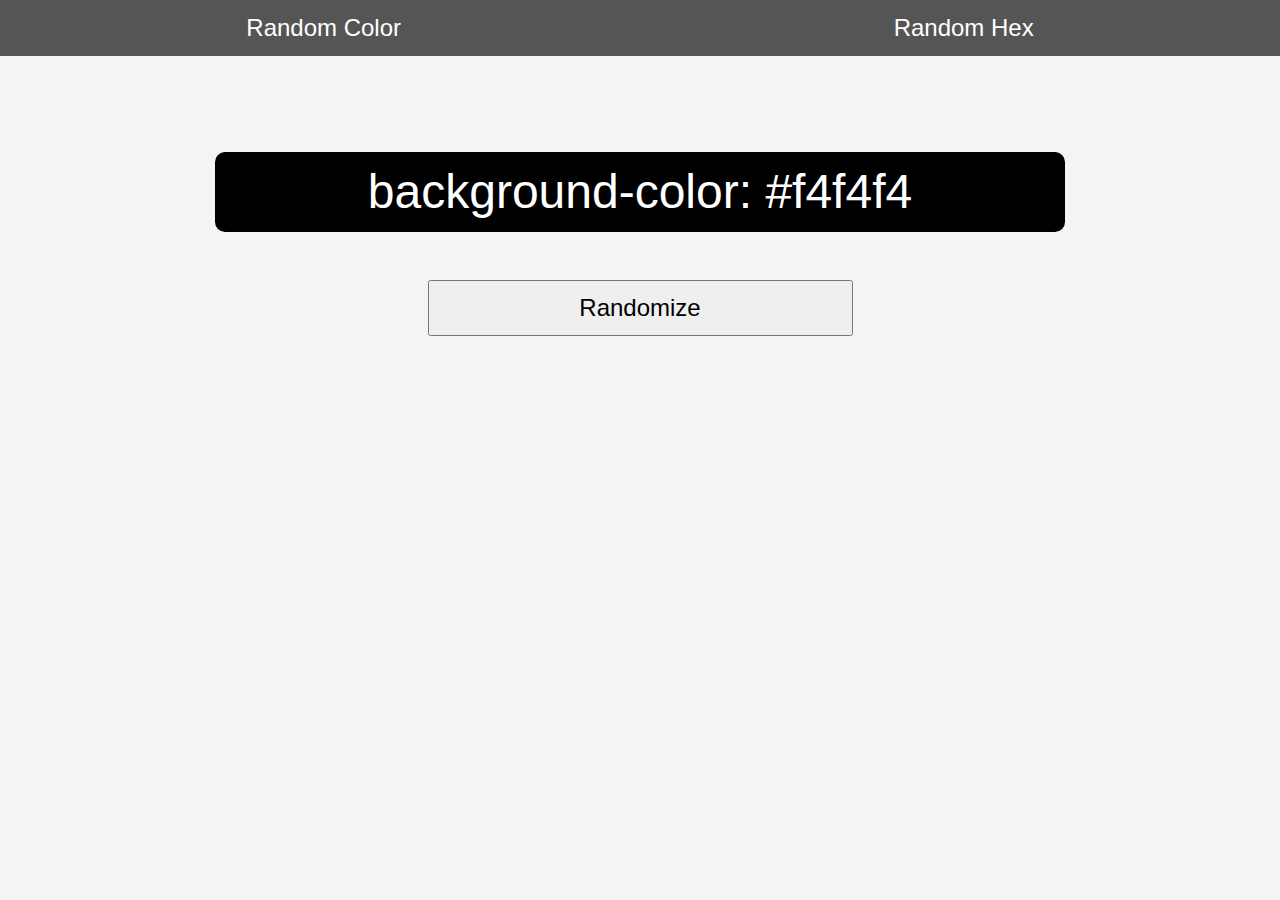
<file: index.html>
<!DOCTYPE html>
<html lang="en">
  <head>
    <meta charset="UTF-8" />
    <meta http-equiv="X-UA-Compatible" content="IE=edge" />
    <meta name="viewport" content="width=device-width, initial-scale=1.0" />
    <link rel="stylesheet" href="style.css" />
    <title>Color Flipper</title>
  </head>
  <body>
    <nav class="nav">
      <ul class="nav-list">
        <li class="nav-list--item">
          <a
            href="index.html
            "
            >Random Color</a
          >
        </li>
        <li class="nav-list--item">
          <a
            href="hex.html
            "
            >Random Hex</a
          >
        </li>
      </ul>
    </nav>
    <main>
      <div class="container">
        <div class="color-box">
          <p class="color-text">background-color:</p>
        </div>
        <button class="randomize">Randomize</button>
      </div>
    </main>
    <script src="hex.js"></script>
  </body>
</html>
</file>
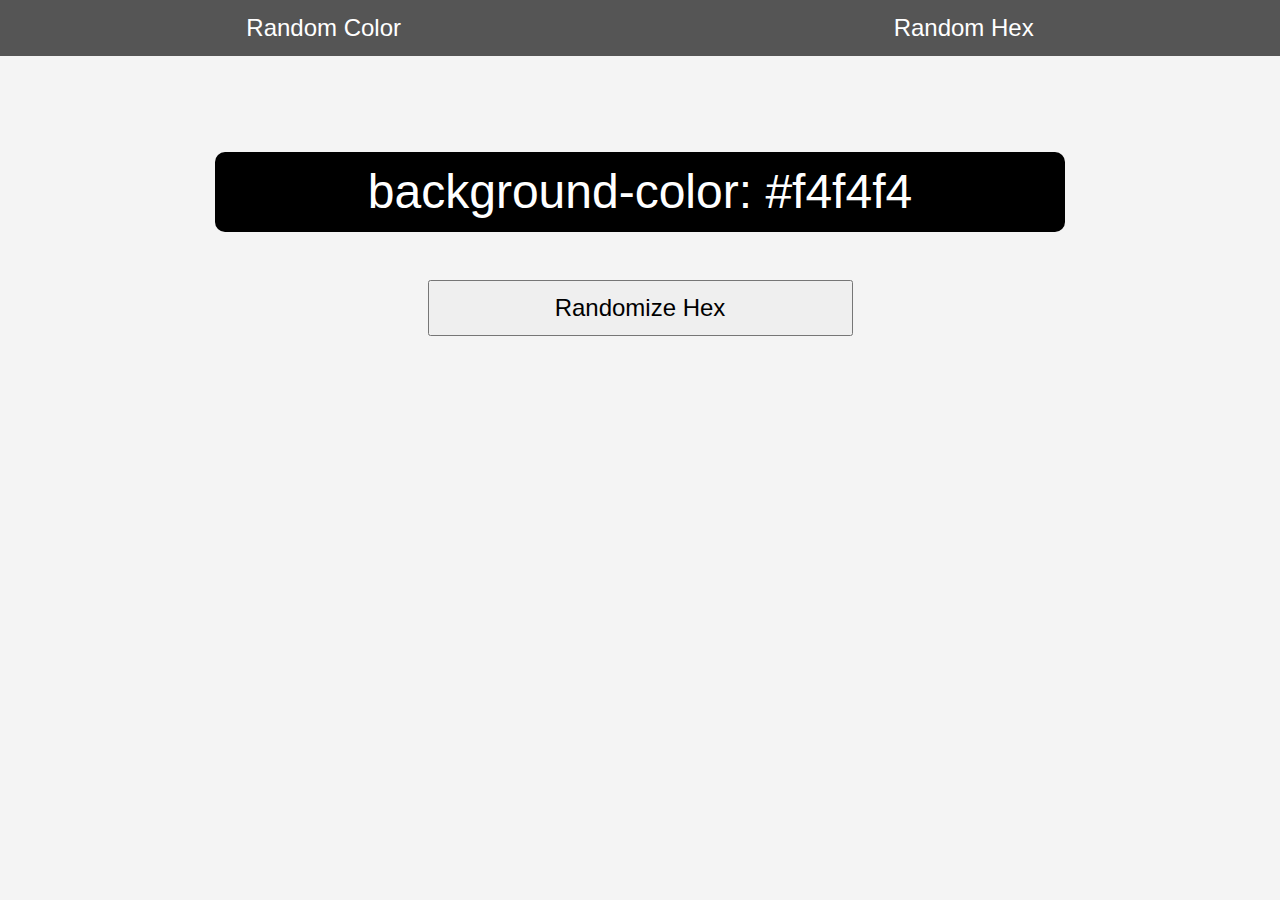
<file: hex.html>
<!DOCTYPE html>
<html lang="en">
  <head>
    <meta charset="UTF-8" />
    <meta http-equiv="X-UA-Compatible" content="IE=edge" />
    <meta name="viewport" content="width=device-width, initial-scale=1.0" />
    <link rel="stylesheet" href="style.css" />
    <title>Color Flipper</title>
  </head>
  <body>
    <nav class="nav">
      <ul class="nav-list">
        <li class="nav-list--item">
          <a
            href="index.html
            "
            >Random Color</a
          >
        </li>
        <li class="nav-list--item">
          <a
            href="index.html
            "
            >Random Hex</a
          >
        </li>
      </ul>
    </nav>
    <main>
      <div class="container">
        <div class="color-box">
          <p class="color-text">background-color:</p>
        </div>
        <button class="randomize">Randomize Hex</button>
      </div>
    </main>
    <script src="script.js"></script>
  </body>
</html>
</file>
<file: style.css>
html {
  font-size: 62.5%;
}

* {
  padding: 0;
  margin: 0;
  box-sizing: border-box;
}

body {
  font-family: sans-serif;
  line-height: 1;
  font-weight: 400;
  color: #555;
  background-color: #f4f4f4;
}

.nav {
  font-size: 2.4rem;
  margin-bottom: 9.6rem;
}

.nav-list {
  background-color: #555;
  display: flex;
  justify-content: space-around;
  list-style-type: none;
}

.nav-list--item {
  padding: 1.6rem;
}

a:link,
a:visited {
  text-decoration: none;
  color: #fff;
}

a:hover,
a:active {
  color: #ffe8cc;
}

main {
  display: flex;
  justify-content: center;
}

.container {
  display: flex;
  flex-direction: column;
}

.color-box {
  margin-bottom: 4.8rem;
}

.color-text {
  text-align: center;
  width: 85rem;
  font-size: 4.8rem;
  background-color: #000;
  padding: 1.6rem;
  border-radius: 10px;
  color: #fff;
}

.randomize {
  align-self: center;
  width: 50%;
  font-size: 2.4rem;
  padding: 1.2rem 2.4rem;
}
</file>
